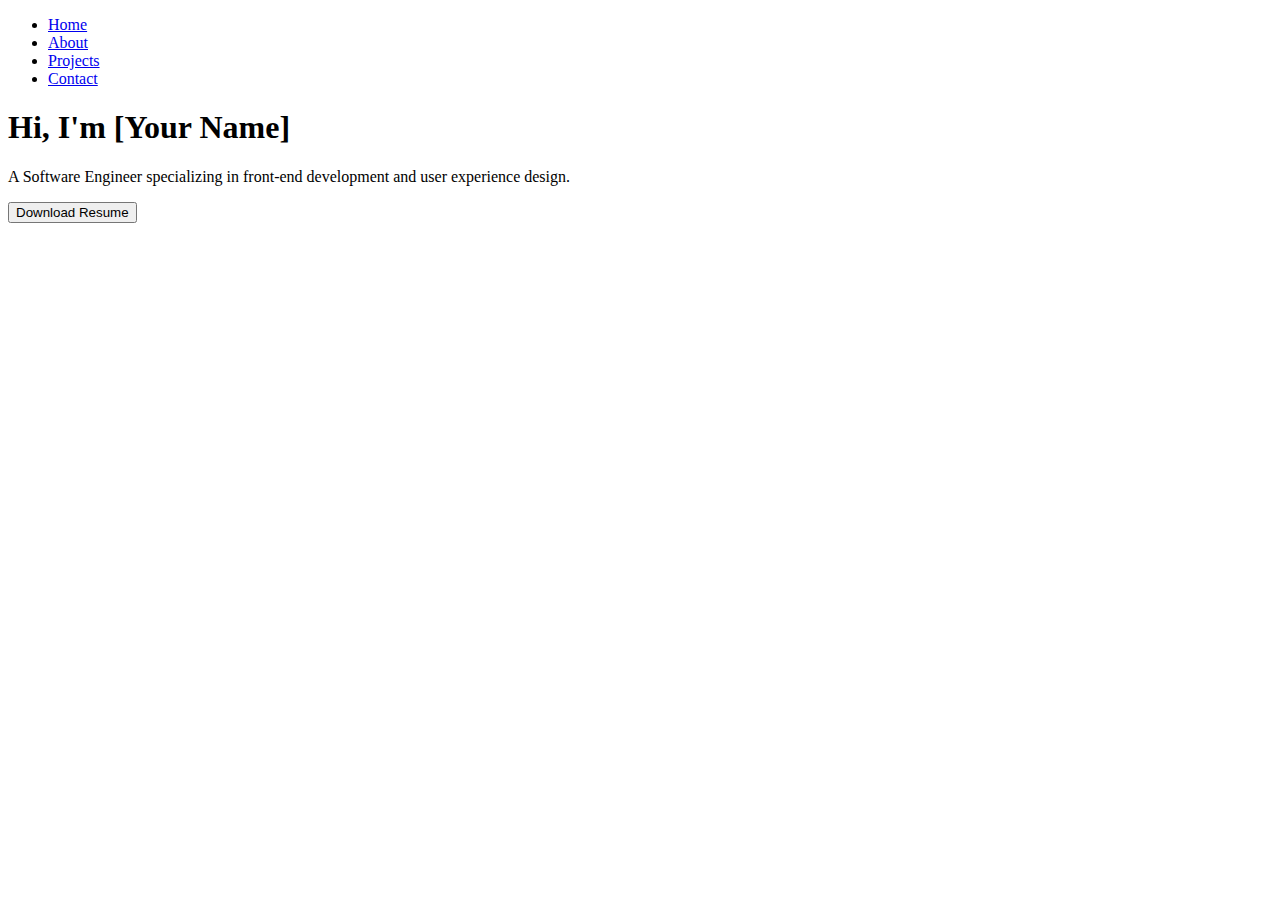
<file: index.html>
<!DOCTYPE html>
<html lang="en">
<head>
  <meta charset="UTF-8">
  <meta name="viewport" content="width=device-width, initial-scale=1.0">
  <title>Portfolio - [Your Name]</title>
  <link rel="stylesheet" href="css/style.css">
</head>
<body>
  <header>
    <nav>
      <ul>
        <li><a href="index.html">Home</a></li>
        <li><a href="about.html">About</a></li>
        <li><a href="projects.html">Projects</a></li>
        <li><a href="contact.html">Contact</a></li>
      </ul>
    </nav>
  </header>

  <section id="intro">
    <h1>Hi, I'm [Your Name]</h1>
    <p>A Software Engineer specializing in front-end development and user experience design.</p>
    <button onclick="downloadResume()">Download Resume</button>
  </section>

  <script src="js/script.js"></script>
</body>
</html>
</file>
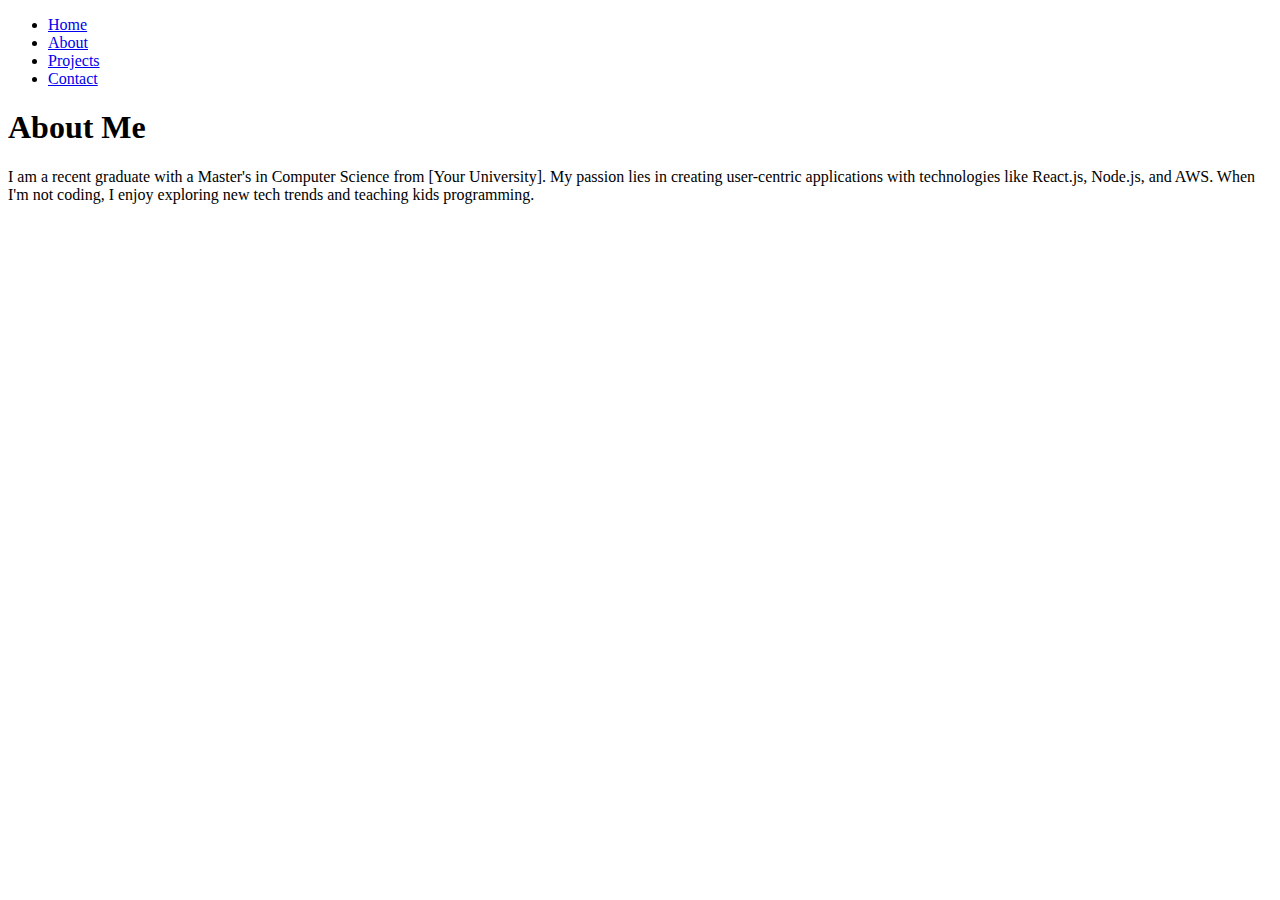
<file: about.html>
<!DOCTYPE html>
<html lang="en">
<head>
  <meta charset="UTF-8">
  <meta name="viewport" content="width=device-width, initial-scale=1.0">
  <title>About Me</title>
  <link rel="stylesheet" href="css/style.css">
</head>
<body>
  <header>
    <nav>
      <ul>
        <li><a href="index.html">Home</a></li>
        <li><a href="about.html">About</a></li>
        <li><a href="projects.html">Projects</a></li>
        <li><a href="contact.html">Contact</a></li>
      </ul>
    </nav>
  </header>

  <section id="about">
    <h1>About Me</h1>
    <p>I am a recent graduate with a Master's in Computer Science from [Your University]. My passion lies in creating user-centric applications with technologies like React.js, Node.js, and AWS. When I'm not coding, I enjoy exploring new tech trends and teaching kids programming.</p>
  </section>
</body>
</html>
</file>
<file: css/style.css>
#contact {
  text-align: center;
  padding: 50px 20px;
  background: #f4f4f4;
}

form {
  display: block;
  width: 100%;
  max-width: 500px;
  margin: 0 auto;
  text-align: left;
}

form .form-group {
  margin-bottom: 20px;
}

form label {
  display: block;
  font-size: 16px;
  font-weight: bold;
  margin-bottom: 5px;
}

form input, form textarea {
  width: 100%;
  padding: 10px;
  border: 1px solid #ccc;
  border-radius: 5px;
  font-size: 14px;
}

form textarea {
  resize: vertical;
}

form button {
  display: block;
  width: 100%;
  padding: 10px;
  background: #007BFF;
  color: #fff;
  border: none;
  cursor: pointer;
  border-radius: 5px;
  font-size: 16px;
}

form button:hover {
  background: #0056b3;
}
</file>
